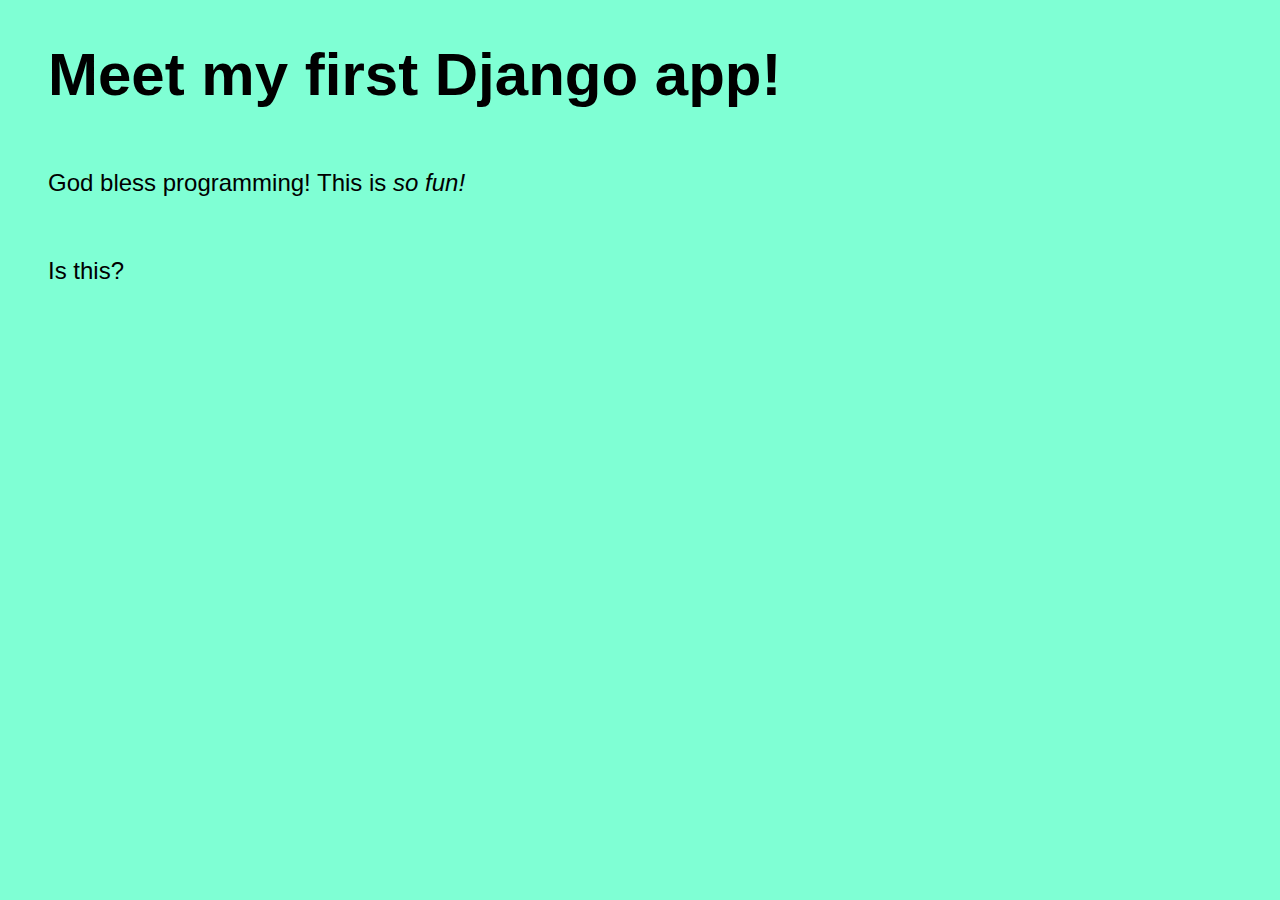
<file: DJANGO_TESTING/hello/templates/hello/index.html>
<!DOCTYPE html>
<html lang="en">
    <head>
        <title>This is my first Django experience</title>
        <style>
            body {
                background-color: aquamarine;
            }
            
            h1 {
                font-family: Arial, Helvetica, sans-serif;
                font-size: 60px;
                margin: 20px;
                padding: 20px;
            }

            p {
                font-family: Helvetica, sans-relif;
                font-size: 24px;
                margin: 20px;
                padding: 20px;
            }
        </style>
    </head>
    <body>
        <h1>Meet my first Django app!</h1>
        <p>God bless programming! This is <em>so fun!</em></p>
        <p>Is this?</p>
    </body>
</html>
</file>
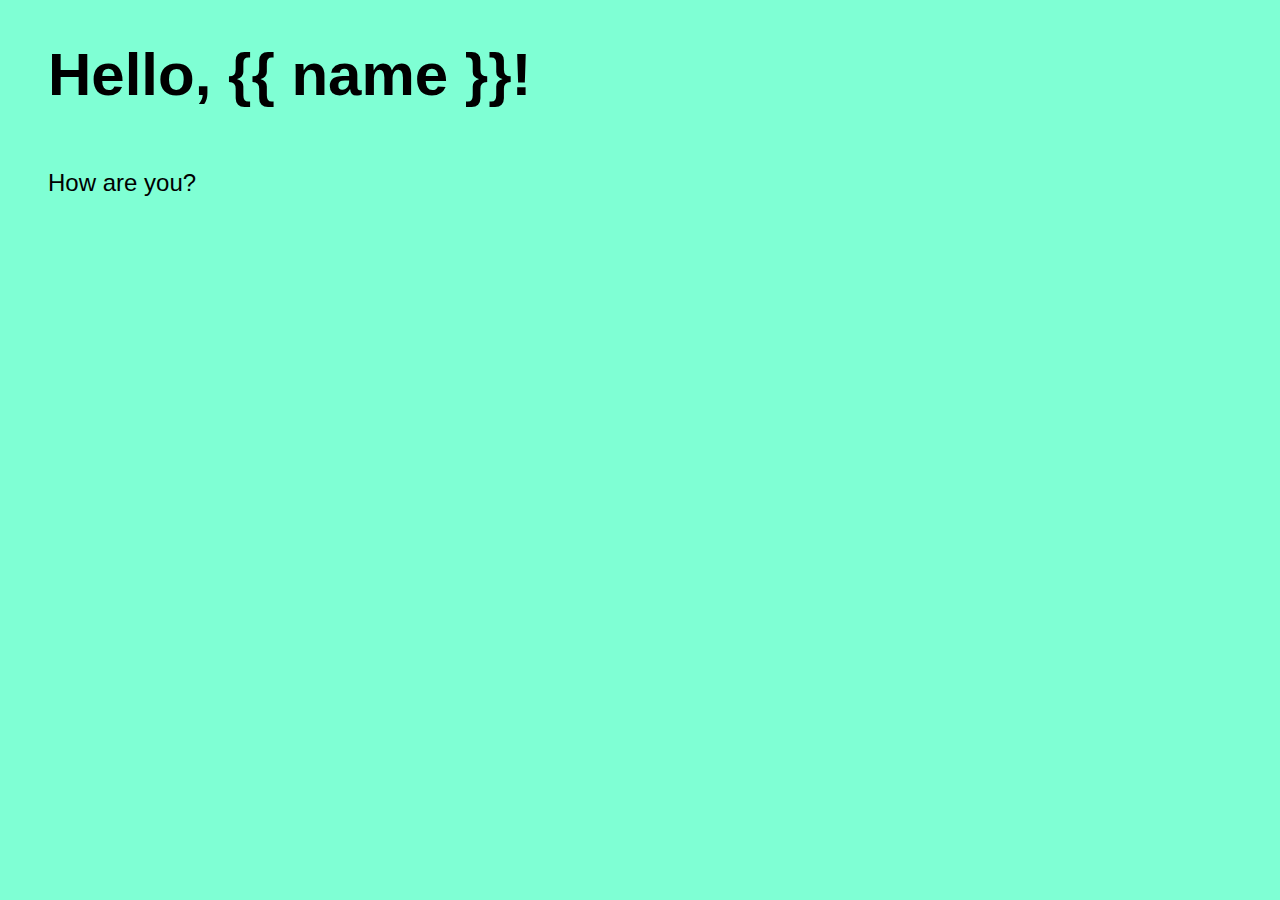
<file: DJANGO_TESTING/hello/templates/hello/greet.html>
<!DOCTYPE html>
<html lang="en">
    <head>
        <title>This is my first Django experience</title>
        <style>
            body {
                background-color: aquamarine;
            }
            
            h1 {
                font-family: Arial, Helvetica, sans-serif;
                font-size: 60px;
                margin: 20px;
                padding: 20px;
            }

            p {
                font-family: Helvetica, sans-relif;
                font-size: 24px;
                margin: 20px;
                padding: 20px;
            }
        </style>
    </head>
    <body>
        <h1>Hello, {{ name }}!</h1>
        <p>How are you?</p> 
    </body>
</html>
</file>
